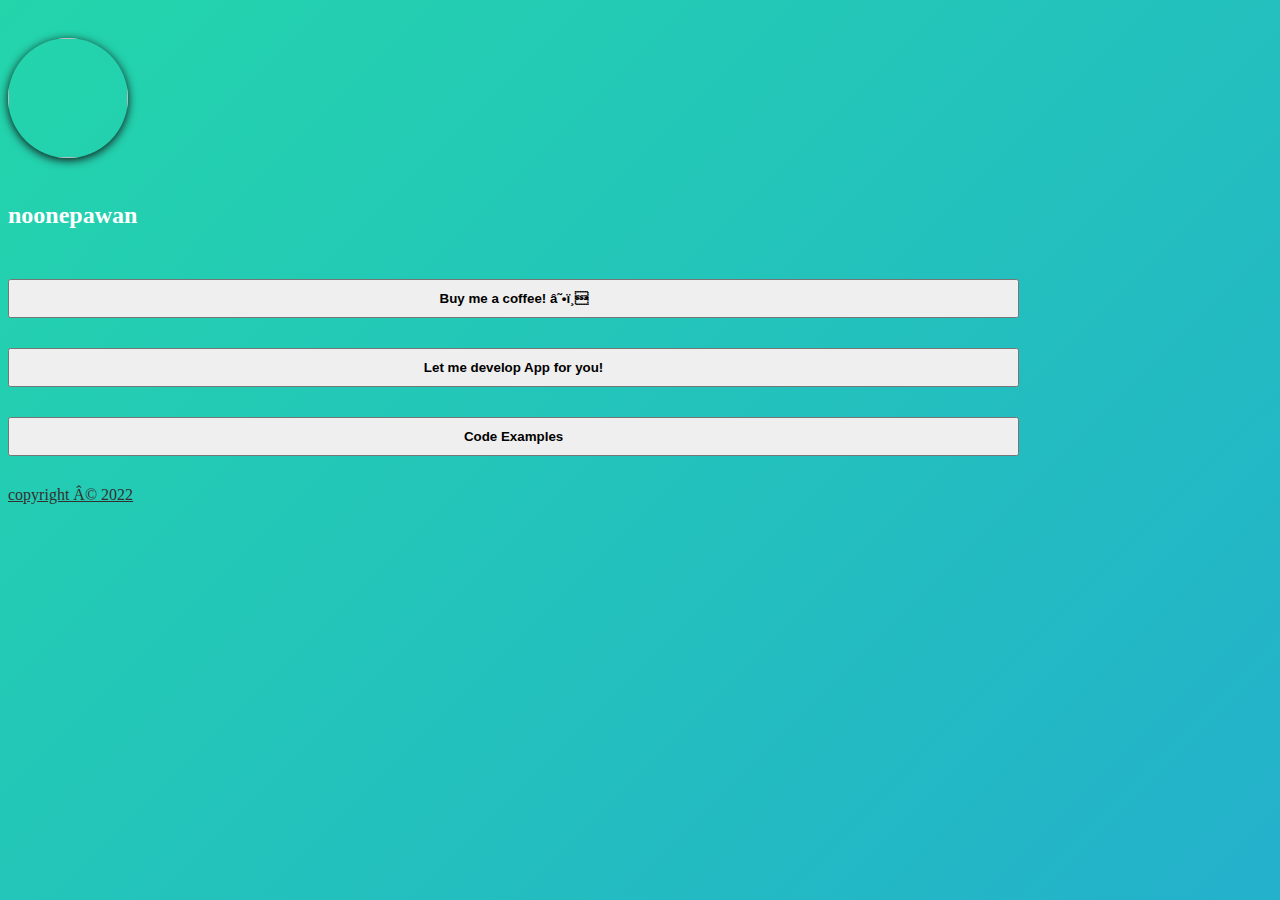
<file: index.html>
<!DOCTYPE html>
<html lang="en" >

<head><meta http-equiv="Content-Type" content="text/html; charset=windows-1252">
    
    <title>noonepawan</title>

    <meta name="viewport" content="width=device-width, initial-scale=1">
    <link rel="stylesheet" href="style.css">
    <link rel="stylesheet" href="https://stackpath.bootstrapcdn.com/bootstrap/4.1.3/css/bootstrap.min.css" integrity="sha384-MCw98/SFnGE8fJT3GXwEOngsV7Zt27NXFoaoApmYm81iuXoPkFOJwJ8ERdknLPMO" crossorigin="anonymous">
    <!-- Google tag (gtag.js) -->
    <script async src="https://www.googletagmanager.com/gtag/js?id=UA-75435701-1"></script>
    <script>
      window.dataLayer = window.dataLayer || [];
      function gtag(){dataLayer.push(arguments);}
      gtag('js', new Date());

      gtag('config', 'UA-75435701-1');
    </script>

</head>

<body>
        <!-- Alpha.ly Version 0.1 | Development Version -->
    <div class="container">
    <div class="col-xs-12">
            <div class="text-center" style="padding-top: 30px; padding-bottom: 30px;">
                <img class="backdrop linktree">
                <h2 style="color: #ffffff; padding-top: 20px;">noonepawan</h2>
            </div>
    </div>
    </div>


    <div class="container">
    <div class="col-xs-12">
            <div class="text-center">
                
                <div style="padding-bottom: 30px;">
                    <a target="_blank" href="https://www.buymeacoffee.com/vedaakpl"><button onclick="location.href='#'" type="button" class="btn btn-outline-light" style="width: 80%; padding-top:10px; padding-bottom:10px; font-weight: 600;">Buy me a coffee! ☕️</button></a>
                </div>
                <div style="padding-bottom: 30px;">
                    <a target="_blank" href="https://www.fiverr.com/share/lLG8Lb"><button onclick="location.href='#'" type="button" class="btn btn-outline-light" style="width: 80%; padding-top:10px; padding-bottom:10px; font-weight: 600;">Let me develop App for you!</button></a>
                </div>
                <div style="padding-bottom: 30px;">
                    <a target="_blank" href="https://vedakp.github.io/noonepawan/code-links"><button onclick="location.href='#'" type="button" class="btn btn-outline-light" style="width: 80%; padding-top:10px; padding-bottom:10px; font-weight: 600;">Code Examples</button></a>
                </div>
                
                
            </div>
    </div>
    </div>

        <div class="text-center">
            <a href="https://vedakp.github.io/noonepawan" style="color: #34312f;">copyright © 2022</a>
        </div>


    <script src="https://code.jquery.com/jquery-3.3.1.slim.min.js" integrity="sha384-q8i/X+965DzO0rT7abK41JStQIAqVgRVzpbzo5smXKp4YfRvH+8abtTE1Pi6jizo" crossorigin="anonymous"></script>
    <script src="https://cdnjs.cloudflare.com/ajax/libs/popper.js/1.14.3/umd/popper.min.js" integrity="sha384-ZMP7rVo3mIykV+2+9J3UJ46jBk0WLaUAdn689aCwoqbBJiSnjAK/l8WvCWPIPm49" crossorigin="anonymous"></script>
    <script src="https://stackpath.bootstrapcdn.com/bootstrap/4.1.3/js/bootstrap.min.js" integrity="sha384-ChfqqxuZUCnJSK3+MXmPNIyE6ZbWh2IMqE241rYiqJxyMiZ6OW/JmZQ5stwEULTy" crossorigin="anonymous"></script>
    <script src="sound.js"></script>
    <!-- This pre-lander was created by Brandon Nilsson -->
    <!-- You're welcome to edit, reproduce and change this template as long as original contributation stays present on the website at all times.  -->
</body>

</html>
</file>
<file: style.css>
body {
	width: 100wh;
	height: 90vh;
	color: #fff;
	background: linear-gradient(-45deg, #EE7752, #E73C7E, #23A6D5, #23D5AB);
	background-size: 400% 400%;
	-webkit-animation: Gradient 15s ease infinite;
	-moz-animation: Gradient 15s ease infinite;
	animation: Gradient 15s ease infinite;
}

@-webkit-keyframes Gradient {
	0% {
		background-position: 0% 50%
	}
	50% {
		background-position: 100% 50%
	}
	100% {
		background-position: 0% 50%
	}
}

@-moz-keyframes Gradient {
	0% {
		background-position: 0% 50%
	}
	50% {
		background-position: 100% 50%
	}
	100% {
		background-position: 0% 50%
	}
}

@keyframes Gradient {
	0% {
		background-position: 0% 50%
	}
	50% {
		background-position: 100% 50%
	}
	100% {
		background-position: 0% 50%
	}
}

h1,
h6 {
	font-family: 'Open Sans';
	font-weight: 300;
	text-align: center;
	position: absolute;
	top: 45%;
	right: 0;
	left: 0;
}

.shake {
	animation: shake-animation 4.72s ease infinite;
	transform-origin: 50% 50%;
  }
  .element {
	margin: 0 auto;
	width: 150px;
	height: 150px;
	background: red;
  }
  @keyframes shake-animation {
	 0% { transform:translate(0,0) }
	1.78571% { transform:translate(5px,0) }
	3.57143% { transform:translate(0,0) }
	5.35714% { transform:translate(5px,0) }
	7.14286% { transform:translate(0,0) }
	8.92857% { transform:translate(5px,0) }
	10.71429% { transform:translate(0,0) }
	100% { transform:translate(0,0) }
  }

  .backdrop {
	  -moz-box-shadow: 0px 6px 5px #111; 
	  -webkit-box-shadow: 0px 6px 5px #111; 
	  box-shadow: 0px 2px 10px #111; 
	  -moz-border-radius:190px; 
	  -webkit-border-radius:190px; 
	  border-radius:190px;
  }

  .linktree {
	  width: 120px;
	  height: 120px;
	  background-image: url("https://raw.githubusercontent.com/vedakp/noonepawan/main/profile.png");
	  background-size: cover;
	  background-repeat: no-repeat;
	  background-position: 50% 50%;
  }<!DOCTYPE html>
<html lang="en" >

<head><meta http-equiv="Content-Type" content="text/html; charset=windows-1252">
    
    <title>AlphaReady Pre-Lander Template</title>

    <meta name="viewport" content="width=device-width, initial-scale=1">
    <link rel="stylesheet" href="assets/style.css">
    <link rel="stylesheet" href="https://stackpath.bootstrapcdn.com/bootstrap/4.1.3/css/bootstrap.min.css" integrity="sha384-MCw98/SFnGE8fJT3GXwEOngsV7Zt27NXFoaoApmYm81iuXoPkFOJwJ8ERdknLPMO" crossorigin="anonymous">
</head>

<body>
        <!-- Alpha.ly Version 0.1 | Development Version -->
    <div class="container">
    <div class="col-xs-12">
            <div class="text-center" style="padding-top: 30px; padding-bottom: 30px;">
                <img class="backdrop linktree">
                <h2 style="color: #ffffff; padding-top: 20px;">noonepawan</h2>
            </div>
    </div>
    </div>


    <div class="container">
    <div class="col-xs-12">
            <div class="text-center">
                
                
                
                <div style="padding-bottom: 30px;">
                    <a target="_blank" href="https://raw.githubusercontent.com/vedakp/noonepawan/main/primenumber.js"><button onclick="location.href='#'" type="button" class="btn btn-outline-light" style="width: 80%; padding-top:10px; padding-bottom:10px; font-weight: 600;">Prime number</button></a>
                </div>
                <div style="padding-bottom: 30px;">
                    <a target="_blank" href="https://raw.githubusercontent.com/vedakp/noonepawan/main/fibonacci.js"><button onclick="location.href='#'" type="button" class="btn btn-outline-light" style="width: 80%; padding-top:10px; padding-bottom:10px; font-weight: 600;">Fibonacci Series</button></a>
                </div>
            </div>
    </div>
    </div>

        <div class="text-center">
            <a href="https://www.alphaready.co" style="color: #34312f;">copyright 2022</a>
        </div>


    <script src="https://code.jquery.com/jquery-3.3.1.slim.min.js" integrity="sha384-q8i/X+965DzO0rT7abK41JStQIAqVgRVzpbzo5smXKp4YfRvH+8abtTE1Pi6jizo" crossorigin="anonymous"></script>
    <script src="https://cdnjs.cloudflare.com/ajax/libs/popper.js/1.14.3/umd/popper.min.js" integrity="sha384-ZMP7rVo3mIykV+2+9J3UJ46jBk0WLaUAdn689aCwoqbBJiSnjAK/l8WvCWPIPm49" crossorigin="anonymous"></script>
    <script src="https://stackpath.bootstrapcdn.com/bootstrap/4.1.3/js/bootstrap.min.js" integrity="sha384-ChfqqxuZUCnJSK3+MXmPNIyE6ZbWh2IMqE241rYiqJxyMiZ6OW/JmZQ5stwEULTy" crossorigin="anonymous"></script>
    <!-- This pre-lander was created by Brandon Nilsson -->
    <!-- You're welcome to edit, reproduce and change this template as long as original contributation stays present on the website at all times.  -->
</body>

</html>
</file>
